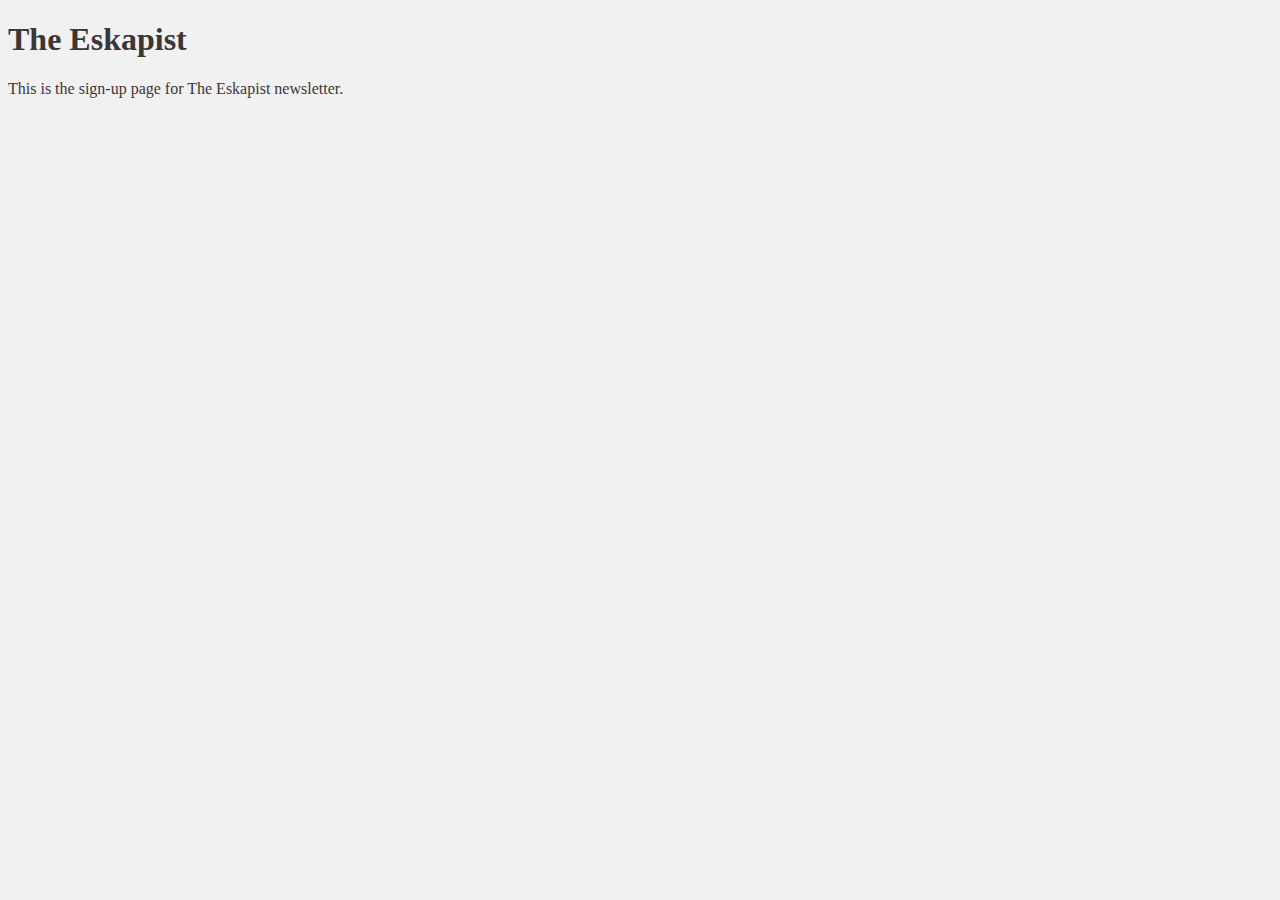
<file: unit_1/index.html>
<!DOCTYPE html>
<html>
<head>
	<link rel="stylesheet" type="text/css" href="css/style.css">
	<title>The Eskapist</title>
</head>
<body>
	<h1>
		The Eskapist
	</h1>
	<p>
		This is the sign-up page for The Eskapist newsletter.
	</p>
</body>
</html>
</file>
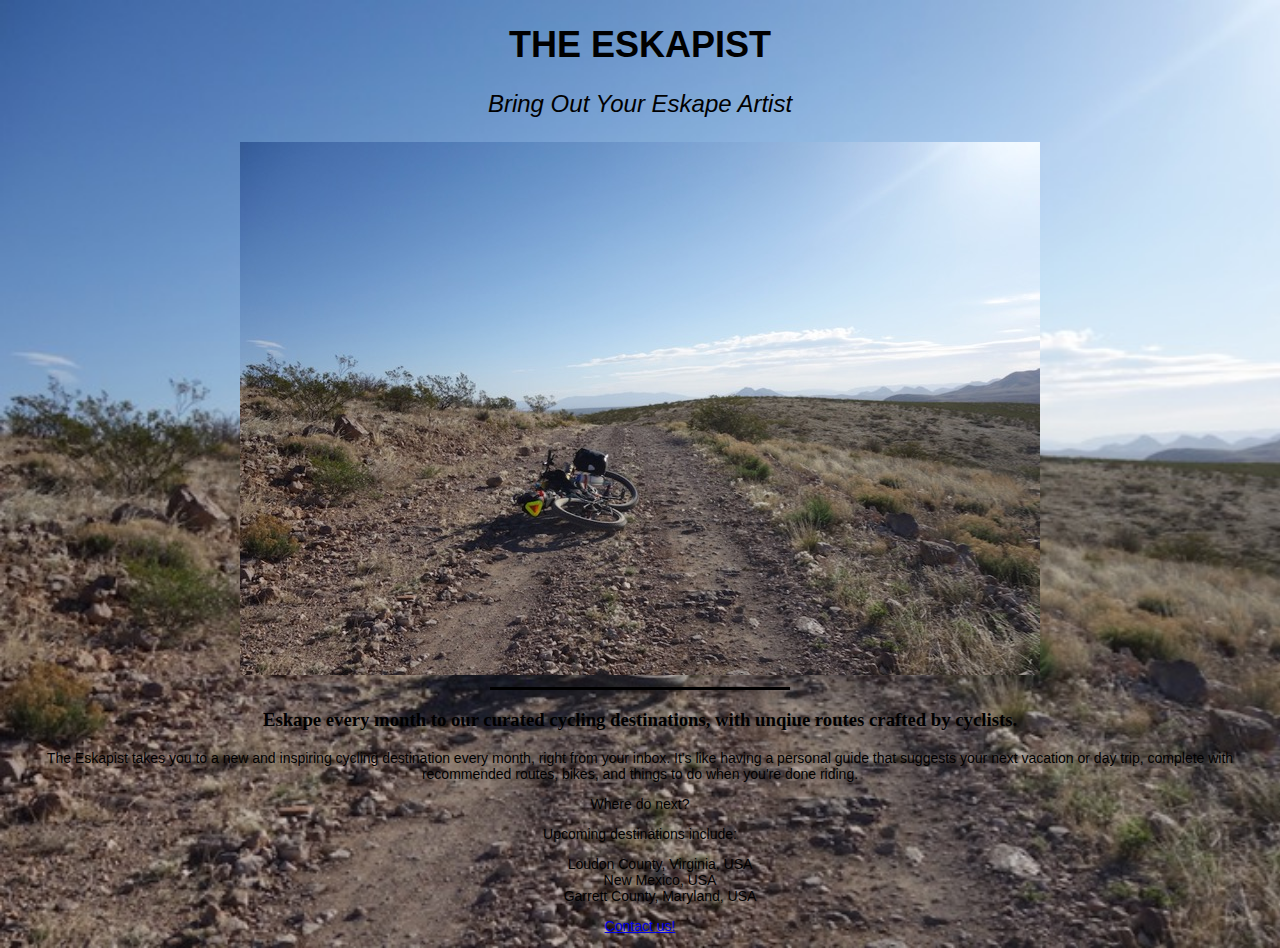
<file: unit_3/index.html>
<!DOCTYPE html>
<html>
<head>
	<link rel="stylesheet" type="text/css" href="style.css">
	<title>The Eskapist</title>
</head>
<body>
	<h1>
		The Eskapist
	</h1>
	<p id="slogan">
		Bring Out Your Eskape Artist

	</p>

	<img id="hero" src="images/bg-hero800w.jpg" alt="Hero Image">
<script charset="utf-8" type="text/javascript" src="//js.hsforms.net/forms/shell.js"></script>
		<script>
		  hbspt.forms.create({
			portalId: "4618482",
			formId: "71d8632c-2952-481a-8a2e-7da267d83004"
		});
	</script> 
	<hr>
	<h3>
		Eskape every month to our curated cycling destinations, with unqiue routes crafted by cyclists.
	</h3>
	<p>
		The Eskapist takes you to a new and inspiring cycling destination every month, right from your inbox. It's like having a personal guide that suggests your next vacation or day trip, complete with recommended routes, bikes, and things to do when you're done riding.
	</p>
	<p>
		Where do next?
	</p>
	<p>
		Upcoming destinations include:
		<ul>
			<li>
				Loudon County, Virginia, USA
			</li>
			<li>
				New Mexico, USA
			</li>
			<li>
				Garrett County, Maryland, USA
			</li>
		</ul>
	</p>
	<p>
		<a href="mailto: greateskap3@gmail.com">Contact us!</a>
	</p>
</body>
</html>
</file>
<file: unit_1/css/style.css>
body{
	background-color: #f1f1f1;
}
h1, p{
	color: #3c3737;
	}
</file>
<file: unit_3/style.css>
body{
	background: url("images/bg-hero800w.jpg");
	background-color: #fff;
	background-size: cover;
	text-align: center;
	color: #000;
	background-repeat: no-repeat;
	}
h1{
	font-family: Helvetica, tahoma, san-serif;
	font-weight: 700;
	text-transform: uppercase;
	font-size: 36px;
}
p{
	font-family: Helvetica, tahoma, san-serif;
	font-size: 14px;
}
ul{
	font-family: Helvetica, tahoma, san-serif;
	font-size: 14px;
	text-align: center;
    list-style-type: none;
}
li{
	font-family: Helvetica, tahoma, san-serif;
	font-size: 14x;
}
img{

}
#slogan{
	font-family: Helvetica, tahoma, san-serif;
	font-size: 24px;
	font-style: italic;
}
#hero{

}
hr{
	width: 300px;
	border: 0;
    height: 3px;
    background: #000;
}
</file>
